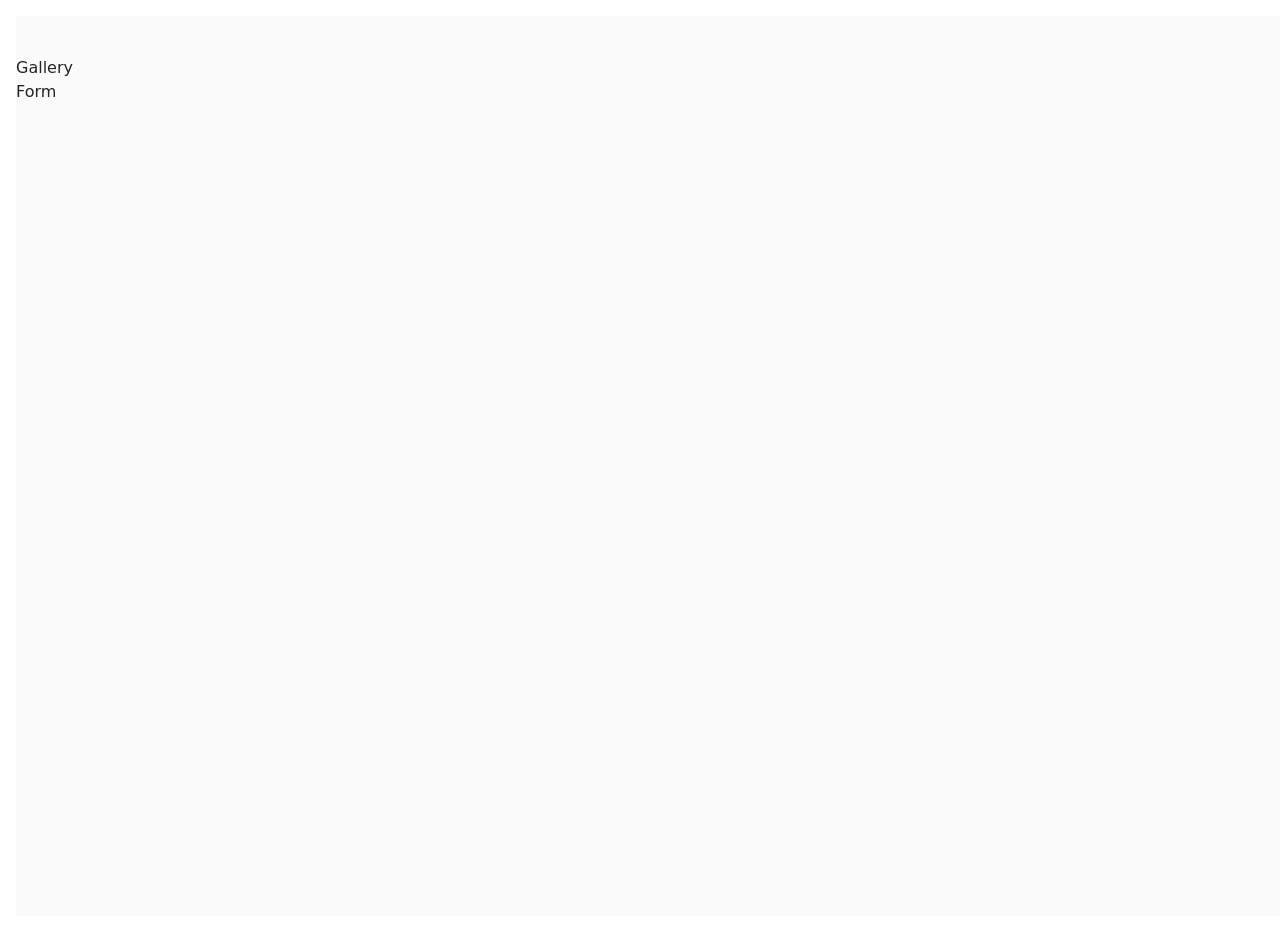
<file: src/index.html>
<!DOCTYPE html>
<html lang="en">
  <head>
    <meta charset="UTF-8" />
    <link rel="icon" type="image/svg+xml" href="/favicon.svg" />
    <meta name="viewport" content="width=device-width, initial-scale=1.0" />
    <title>HW09</title>
    <link rel="stylesheet" href="./css/styles.css" />
  </head>

  <body>
    <main>
      <ul>
        <li><a href="./1-gallery.html">Gallery</a></li>
        <li><a href="./2-form.html">Form</a></li>
  </body>
</html>
</file>
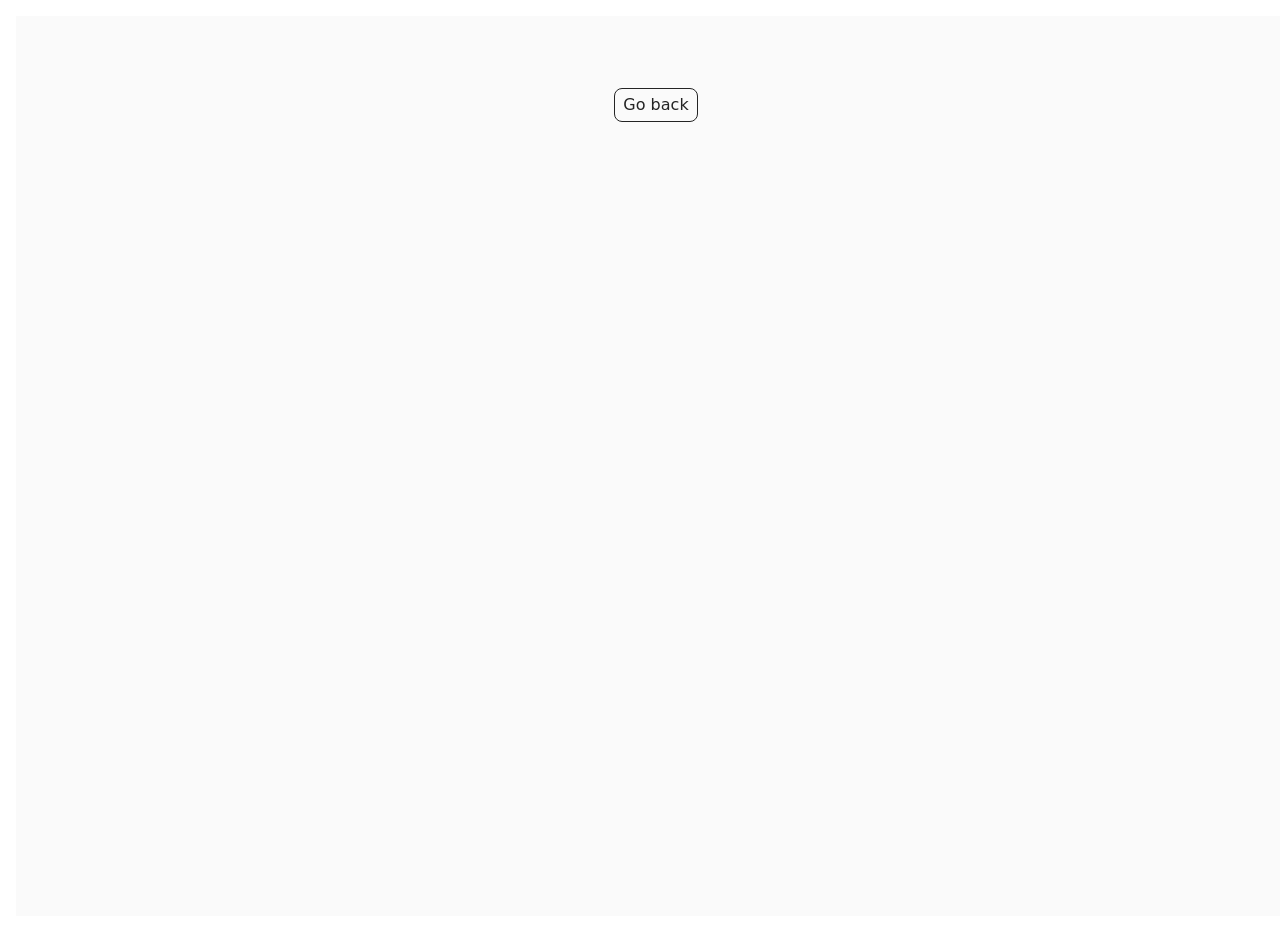
<file: src/1-gallery.html>
<!DOCTYPE html>
<html lang="en">
  <head>
    <meta charset="UTF-8" />
    <meta http-equiv="X-UA-Compatible" content="IE=edge" />
    <meta name="viewport" content="width=device-width, initial-scale=1.0" />
    <title>Gallery</title>
    <link rel="stylesheet" href="./css/styles.css" />
  </head>
  <body>
    <main>
      <div class="container">
        <ul class="gallery"></ul>
          <a class="back-link" href="./index.html">Go back</a>        
      </div>
    </main>
    <script type="module" src="./js/1-gallery.js"></script>
  </body>
</html>
</file>
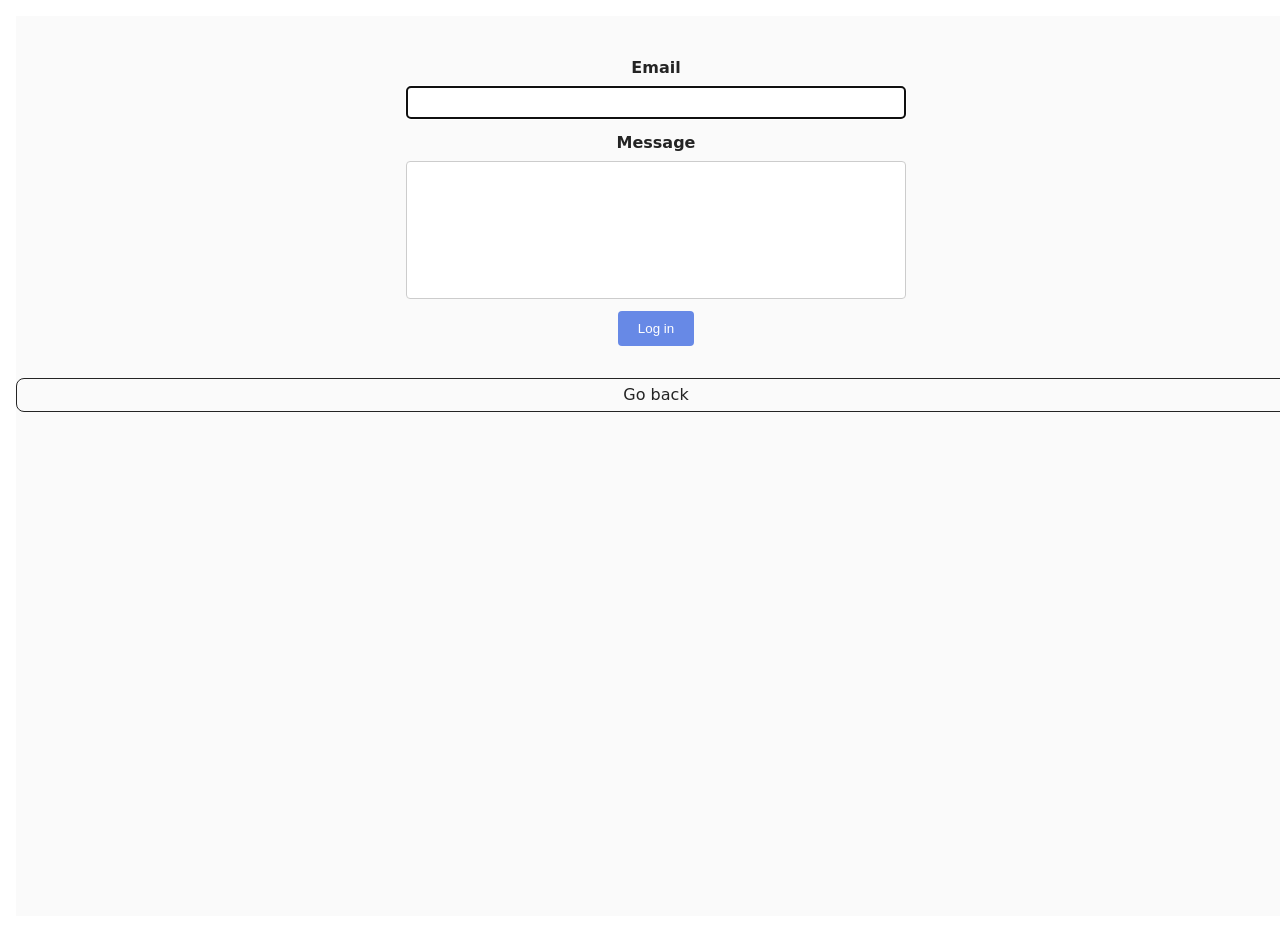
<file: src/2-form.html>
<!DOCTYPE html>
<html lang="en">
  <head>
    <meta charset="UTF-8" />
    <meta http-equiv="X-UA-Compatible" content="IE=edge" />
    <meta name="viewport" content="width=device-width, initial-scale=1.0" />
    <title>Form</title>
    <link rel="stylesheet" href="./css/styles.css" />
  </head>
  <body>
    <main>
      <form class="feedback-form" autocomplete="off">
        <label>
          Email
          <input type="email" name="email" autofocus />
        </label>
        <label>
          Message
          <textarea name="message" rows="8"></textarea>
        </label>
        <button type="submit">Log in</button>
      </form>
      <a class="back-link" href="./index.html">Go back</a>
    </main>
    <script type="module" src="./js/2-form.js"></script>
  </body>
</html>
</file>
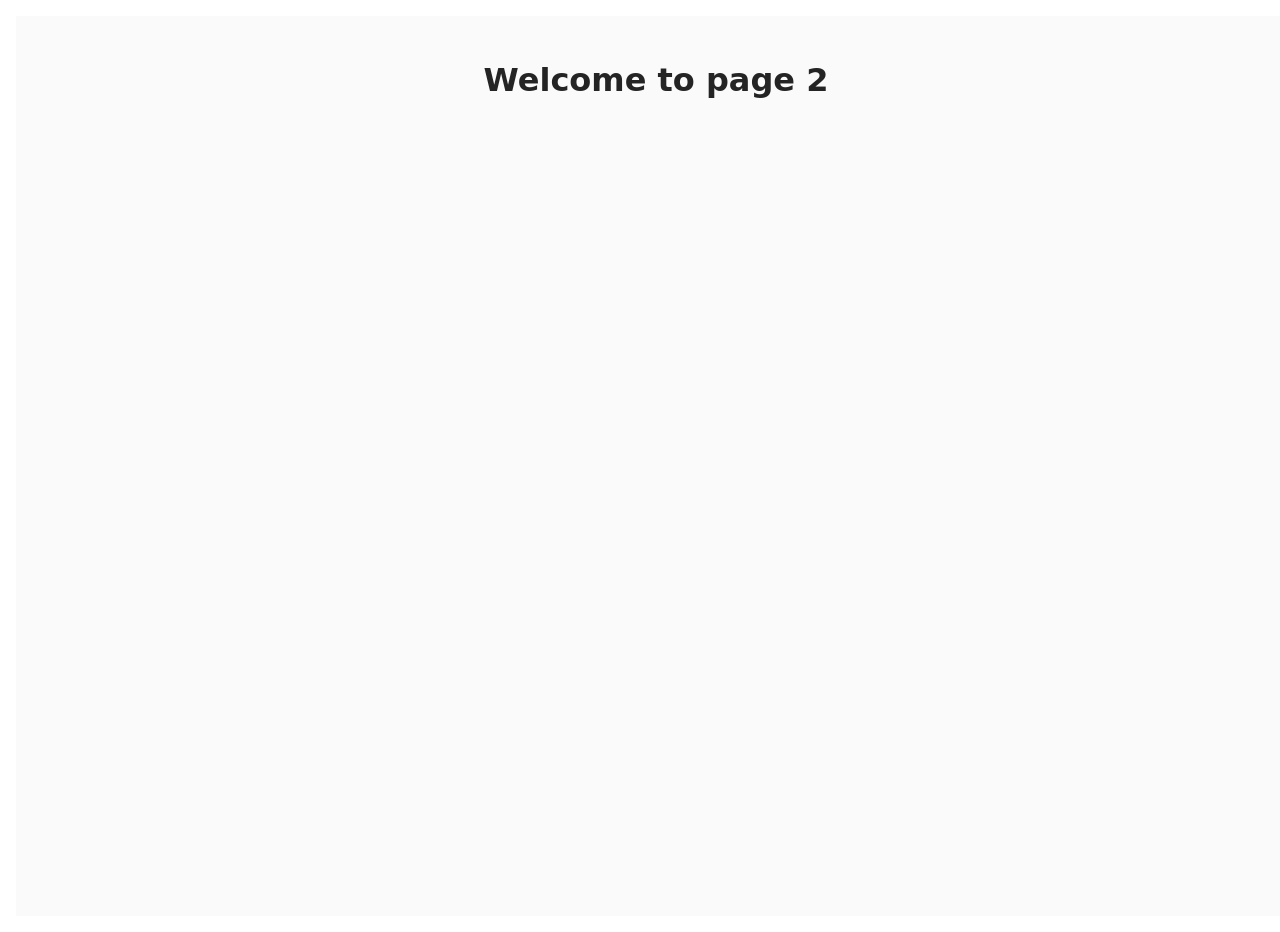
<file: src/page-2.html>
<!DOCTYPE html>
<html lang="en">
  <head>
    <meta charset="UTF-8" />
    <meta http-equiv="X-UA-Compatible" content="IE=edge" />
    <meta name="viewport" content="width=device-width, initial-scale=1.0" />
    <title>Page 2</title>
    <link rel="stylesheet" href="./css/styles.css" />
  </head>
  <body>
    <load
      src="./partials/header.html"
      icon-path="./img/sprite.svg#logo"
      highlight-act="active"
    />

    <main>
      <div class="container">
        <h1 class="main-title">
          <span class="main-title-gradient">Welcome</span> to page 2
        </h1>
        <load src="./partials/back-link.html" />
      </div>
    </main>

    <load src="./partials/footer.html" />
  </body>
</html>
</file>
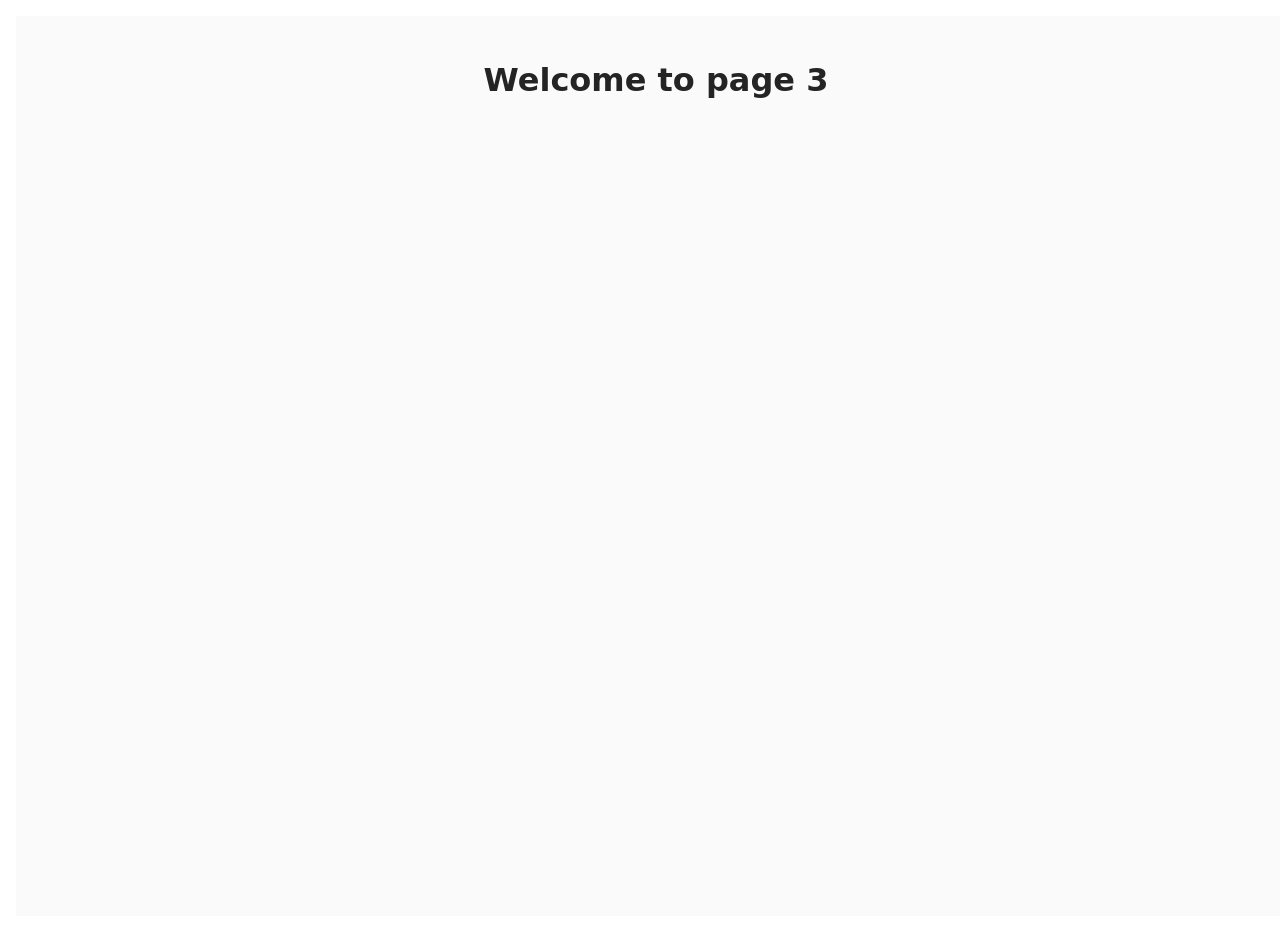
<file: src/page-3.html>
<!DOCTYPE html>
<html lang="en">
  <head>
    <meta charset="UTF-8" />
    <meta http-equiv="X-UA-Compatible" content="IE=edge" />
    <meta name="viewport" content="width=device-width, initial-scale=1.0" />
    <title>Page 3</title>
    <link rel="stylesheet" href="./css/styles.css" />
  </head>
  <body>
    <load
      src="./partials/header.html"
      icon-path="./img/sprite.svg#logo"
      highlight-curr="active"
    />

    <main>
      <div class="container">
        <h1 class="main-title">
          <span class="main-title-gradient">Welcome</span> to page 3
        </h1>
        <load src="./partials/back-link.html" />
      </div>
    </main>

    <load src="./partials/footer.html" />
  </body>
</html>
</file>
<file: src/css/styles.css>
/**
  |============================
  | include css partials with
  | default @import url()
  |============================
*/
/* Common styles */
@import url('./reset.css');
@import url('./base.css');
@import url('./container.css');


/* Sections style */
@import url('./header.css');
@import url('./back-link.css');
@import url('./gallery.css');
@import url('./form.css');
</file>
